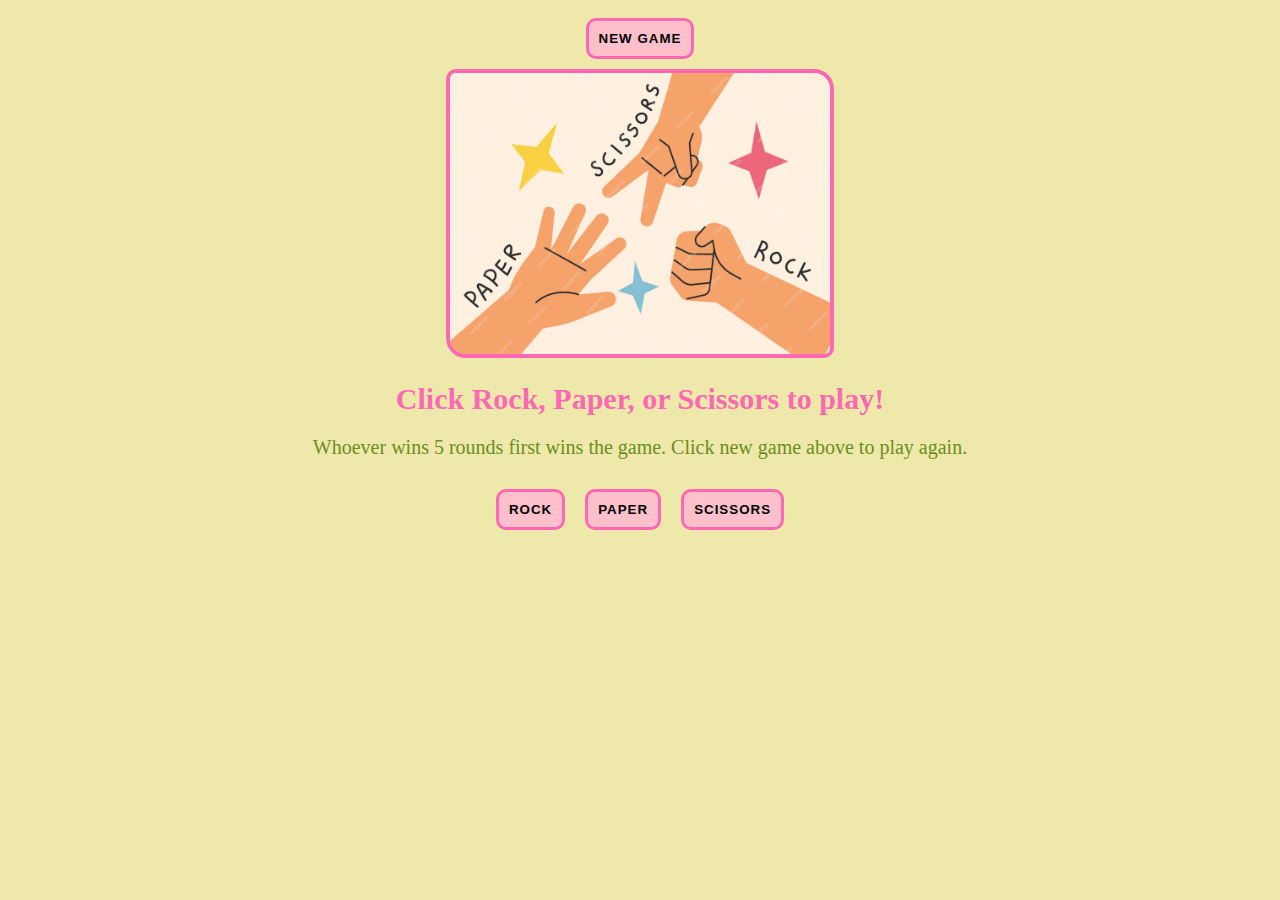
<file: index.html>
<!DOCTYPE html>
<html>
    <head>
        <meta charset="UTF-8">
        <meta name="viewport" content="width=device-width, initial-scale=1">
        <title>Rock, Paper, Scissors</title>

        <link rel="stylesheet" href="style.css">
    </head>

    <body>
        <button id="new-game"></button>

        <img src="rps-image" alt="cartoon hands showing the gestures for rock, paper, and scissors">

        <div class="choices">
            <div id="title"></div>
            <div id="rules"></div>
            <div id="buttons"></div>
        </div>
        
        <div id="results"></div>

        <script src="rps.js"></script>
    </body>
</html>
</file>
<file: style.css>
html {
    box-sizing: border-box;
}

body {
    background-color: palegoldenrod;
    display: flex;
    flex-direction: column;
    align-items: center;
    justify-content: center;
}

img {
    max-width: 30%;
    border-radius: 10px 20px;
    border: 4px solid hotpink;
}

button:hover {
    background-color: palevioletred;
    border: 3px solid olivedrab;
    cursor: pointer;
}

/* CLASSES */
.titleStyle {
    color: hotpink; 
    font-size: 30px;
    margin: 0;
    padding-top: 5%;
}

.rulesStyle {
    color: olivedrab;
    font-size: 20px;
}

.buttonStyle {
    padding: 10px; 
    margin: 10px; 
    background-color: pink; 
    border: 3px solid hotpink; 
    border-radius: 10px;
    font-weight: bold;
    letter-spacing: 1px;
}

.choices {
    display: flex;
    align-items: center;
    justify-content: center;
    flex-direction: column;
}

.resultsText {
    color: olivedrab;
    font-size: 20px;
    font-family: Helvetica, Arial, sans-serif;
    padding: 5px;
}

.endGameText {
    color: goldenrod;
    font-weight: bold;
    font-size: 40px;
    font-family: Helvetica, Arial, sans-serif;
    padding: 5px;
}

/* IDs */

#new-game {
    display: flex;
    align-items: center;
    justify-content: center;
}

#results {
    display: flex;
    align-items: center;
    justify-content: center;
    flex-direction: column;
}

#title {
    display: flex;
    align-items: center;
    justify-content: center;
}

#buttons {
    display: flex;
    align-items: center;
    justify-content: center;
}
</file>
